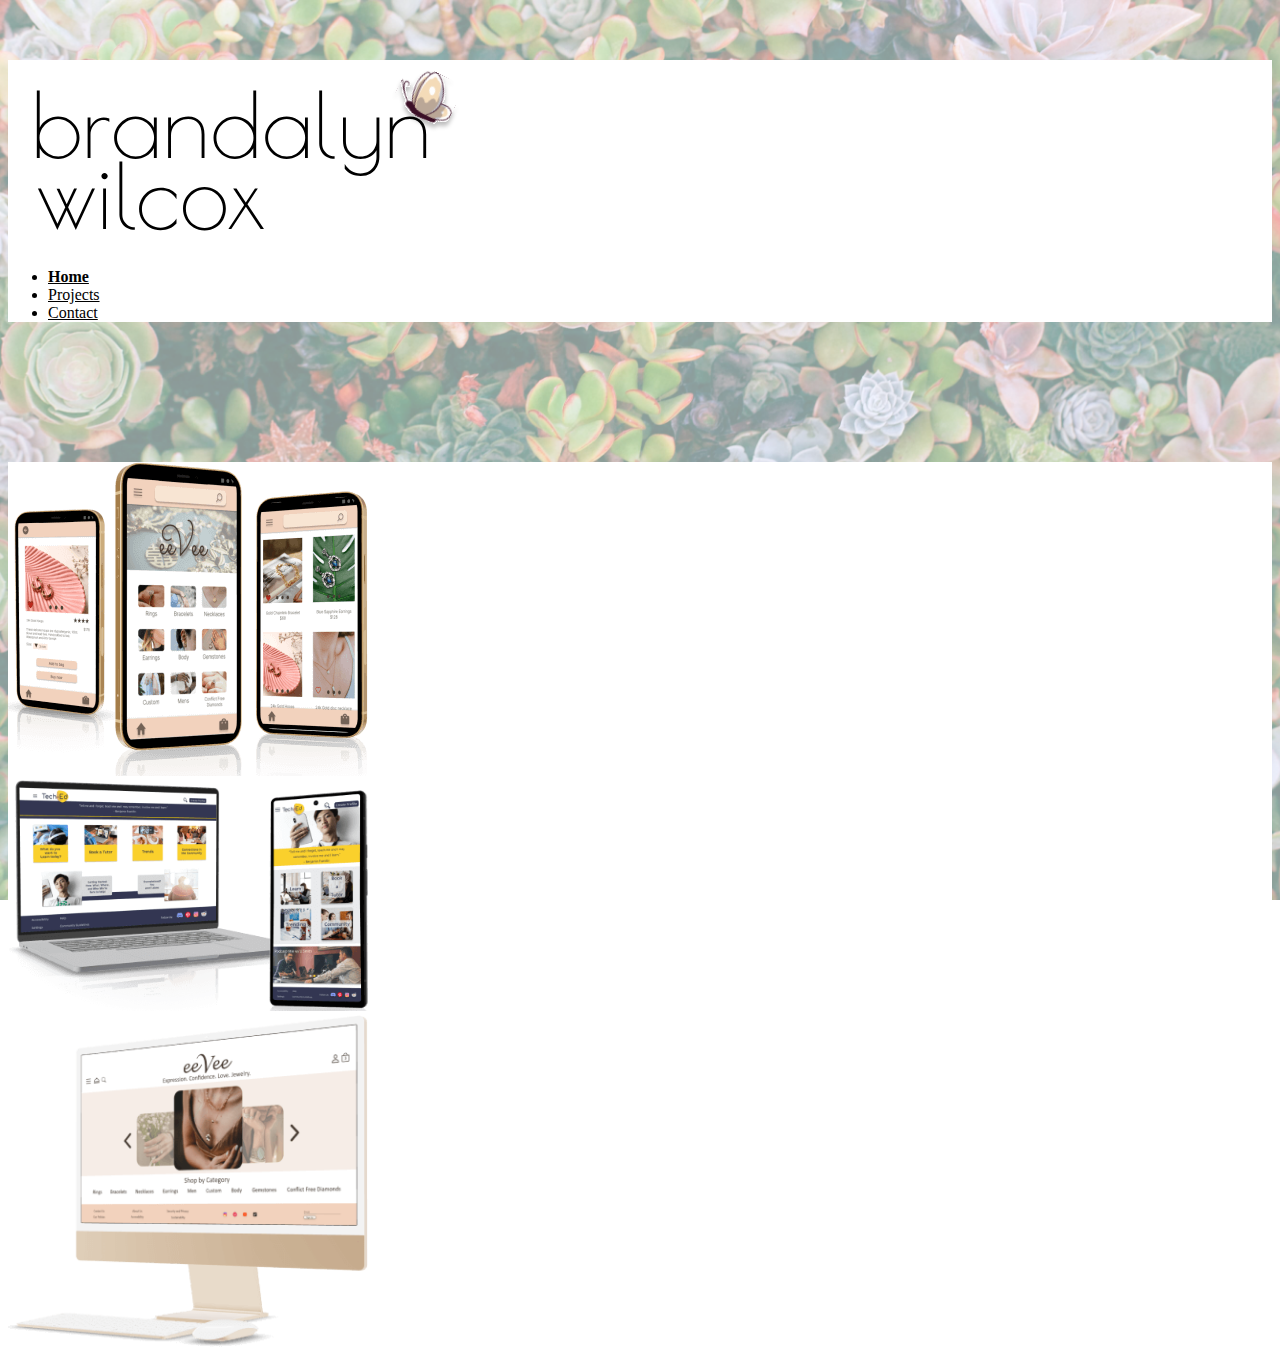
<file: index.html>
<!doctype html>
<html lang="en">
  <head>
    <meta charset="utf-8">
    <meta name="viewport" content="width=device-width, initial-scale=1">
    <title>Brandalyn's Portfolio</title>
    <link href="https://cdn.jsdelivr.net/npm/bootstrap@5.2.3/dist/css/bootstrap.min.css" rel="stylesheet" integrity="sha384-rbsA2VBKQhggwzxH7pPCaAqO46MgnOM80zW1RWuH61DGLwZJEdK2Kadq2F9CUG65" crossorigin="anonymous">
    <link href="styles/styles.css" rel="stylesheet">
  </head>
  <body>

      <div class="container-fluid">
        <div class="row mt-60"></div>

        <div class="row white align-items-end">
          <div class="col">
              <img src="images/logo.svg" alt="Brandalyn Wilcox Logo"/>
          </div>
          <div class="col d-flex justify-content-end">
            <ul class="nav">

              <li class="nav-item">
                <a class="nav-link active" href="#">Home</a>
              </li>
             
              <li class="nav-item">
                <a class="nav-link" href="views/projects.html">Projects</a>
              </li>
              <li class="nav-item">
                <a class="nav-link" href="views/contact.html">Contact</a>
              </li>
            </ul>
          </div>
        </div>

        <div class="row white mt-100 mb-2 align-items-center text-center">
          <div class="col mt-2">
            <img src="images/eeveeapp.png" width=360 alt="Mobile App Project Image" />
          </div>
          <div class="col mt-2">
            <img src="images/teched.png" width=360 alt="Tech Ed Website Image" />
          </div>
          <div class="col mt-2">
            <img src="images/eeveesite.png" width=360 alt="Eevee Website Image" />
          </div>
        </div>
      
      </div>

    <script src="https://cdn.jsdelivr.net/npm/bootstrap@5.2.3/dist/js/bootstrap.min.js" integrity="sha384-cuYeSxntonz0PPNlHhBs68uyIAVpIIOZZ5JqeqvYYIcEL727kskC66kF92t6Xl2V" crossorigin="anonymous"></script>
</body>
</html>
</file>
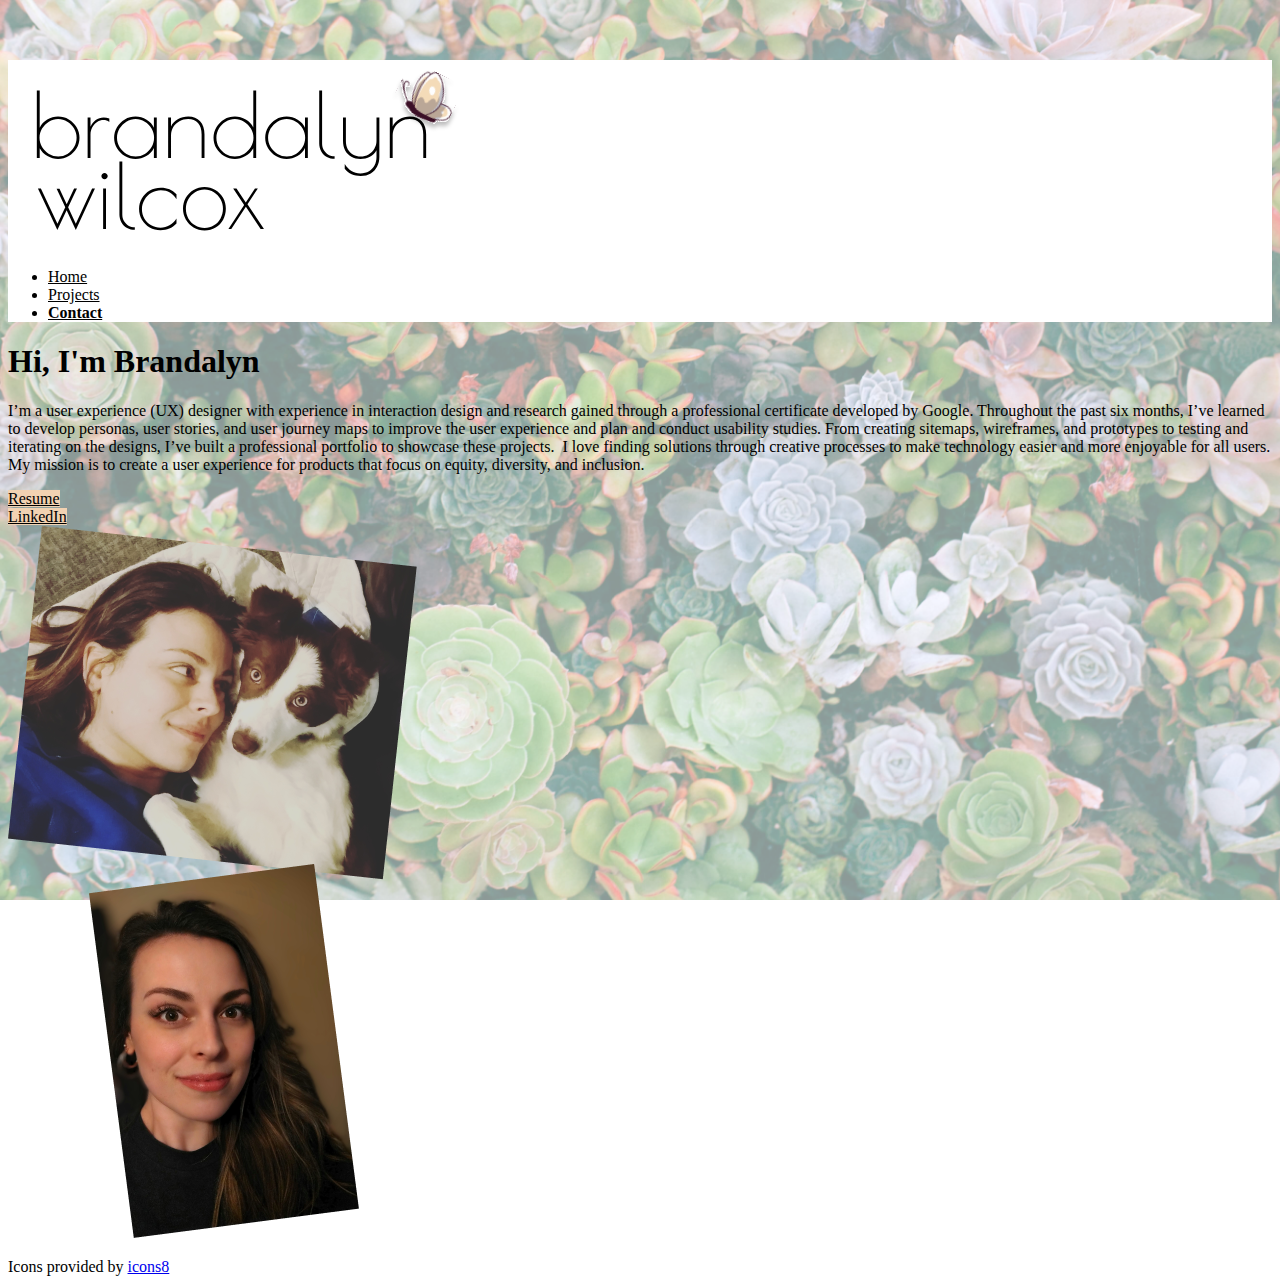
<file: views/contact.html>
<!doctype html>
<html lang="en">
  <head>
    <meta charset="utf-8">
    <meta name="viewport" content="width=device-width, initial-scale=1">
    <title>Brandalyn's Portfolio</title>
    <link href="https://cdn.jsdelivr.net/npm/bootstrap@5.2.3/dist/css/bootstrap.min.css" rel="stylesheet" integrity="sha384-rbsA2VBKQhggwzxH7pPCaAqO46MgnOM80zW1RWuH61DGLwZJEdK2Kadq2F9CUG65" crossorigin="anonymous">
    <link href="../styles/styles.css" rel="stylesheet">
  </head>
  <body>

      <div class="container-fluid">
        <div class="row mt-60"></div>

        <div class="row white align-items-end">
          <div class="col">
              <img src="../images/logo.svg" alt="Brandalyn Wilcox Logo"/>
          </div>
          <div class="col d-flex justify-content-end">
            <ul class="nav">
              <li class="nav-item">
                <a class="nav-link" href="../index.html">Home</a>
              </li>
              <li class="nav-item">
                <a class="nav-link" href="projects.html">Projects</a>
              </li>
              <li class="nav-item">
                <a class="nav-link active" href="#">Contact</a>
              </li>
            </ul>
          </div>
        </div>

        <div class="row mt-5">
            <div class="col">
               <div class="ms-5">
                    <h1>Hi, I'm Brandalyn</h1>
                    <p>
                        I’m a user experience (UX) designer with experience in interaction design and research gained through a professional certificate developed by Google.

                        Throughout the past six months, I’ve learned to develop personas, user stories, and user journey maps to improve the user experience and plan and conduct usability studies. From creating sitemaps, wireframes, and prototypes to testing and iterating on the designs, I’ve built a professional portfolio to showcase these projects. 
                        
                        I love finding solutions through creative processes to make technology easier and more enjoyable for all users.
                        
                        My mission is to create a user experience for products that focus on equity, diversity, and inclusion.
                    </p>

                    <div><a class="btn btn-primary" href="https://drive.google.com/file/d/13JHz6LjsxVQtjUG3TYoQeTc-m8BT0fNw/view?usp=sharing" target="_blank">Resume</a></div>
                    <div><a class="btn btn-primary mt-3" href="https://www.linkedin.com/in/brandalyn-wilcox/" target="_blank">LinkedIn</a></div>
                </div>
            </div>
            <div class="col d-flex justify-content-center">
                <div><img src="../images/selfies.png"/></div>
            </div>
        </div>

        <div class="row">
            <p>Icons provided by <a href="https://icons8.com/illustrations/illustration/61a15b9099d7fa0001450fb5">icons8</a></p>
    
        </div>


    </div>
</file>
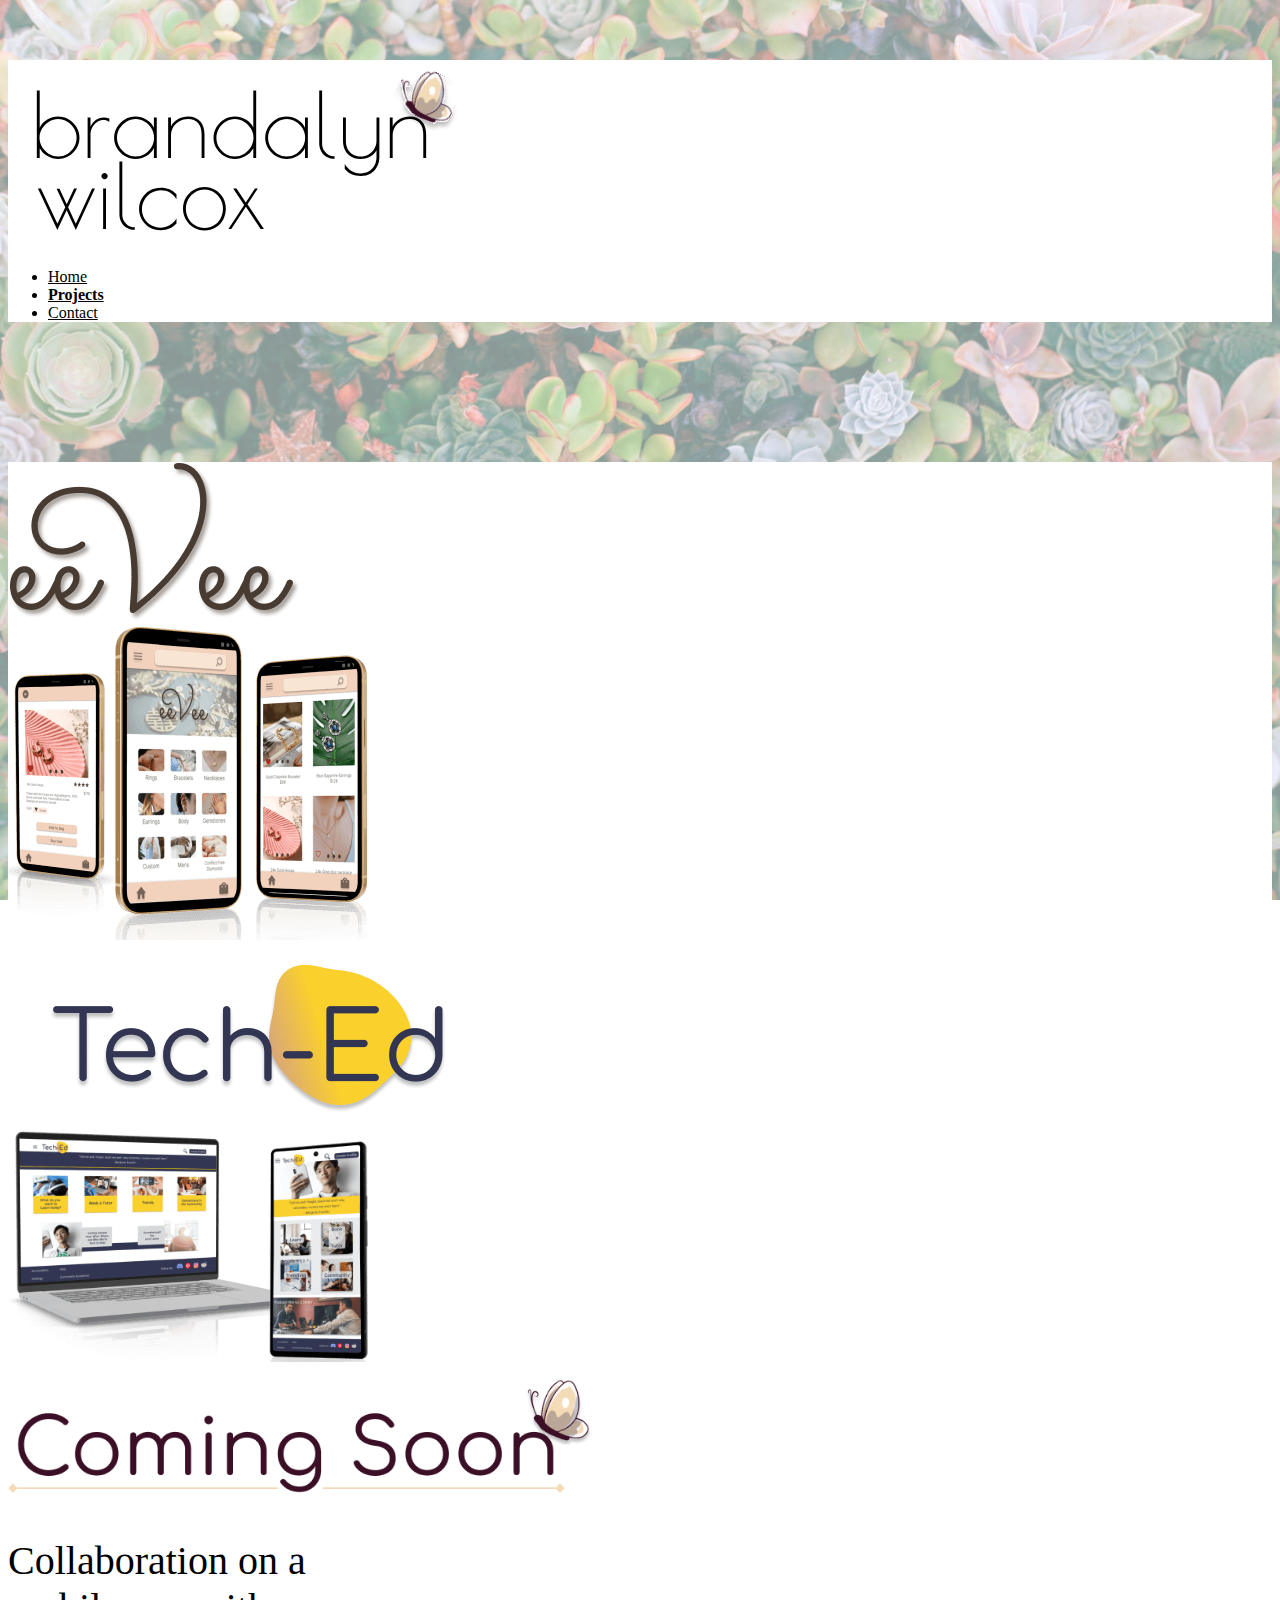
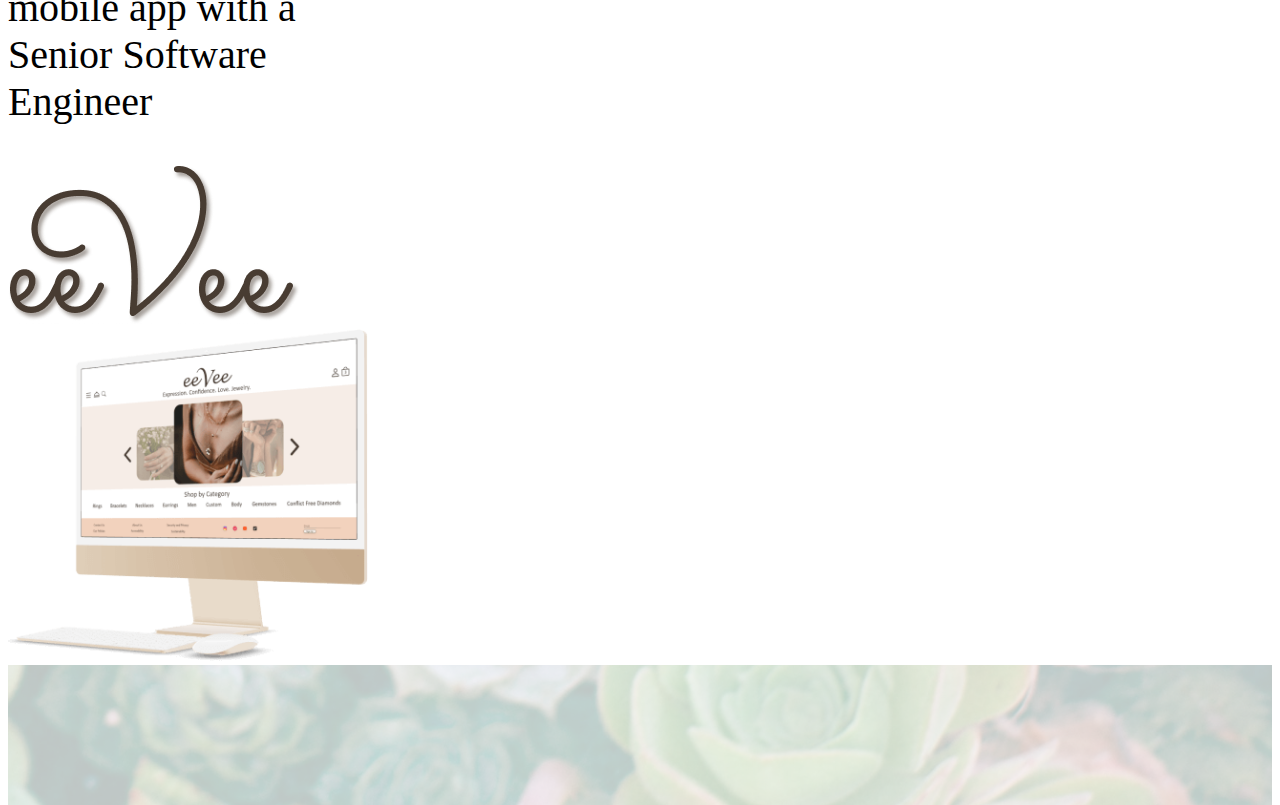
<file: views/projects.html>
<!doctype html>
<html lang="en">
  <head>
    <meta charset="utf-8">
    <meta name="viewport" content="width=device-width, initial-scale=1">
    <title>Brandalyn's Portfolio</title>
    <link href="https://cdn.jsdelivr.net/npm/bootstrap@5.2.3/dist/css/bootstrap.min.css" rel="stylesheet" integrity="sha384-rbsA2VBKQhggwzxH7pPCaAqO46MgnOM80zW1RWuH61DGLwZJEdK2Kadq2F9CUG65" crossorigin="anonymous">
    <link href="../styles/styles.css" rel="stylesheet">
  </head>
  <body>

      <div class="container-fluid">
        <div class="row mt-60"></div>

        <div class="row white align-items-end">
          <div class="col">
              <img src="../images/logo.svg" alt="Brandalyn Wilcox Logo"/>
          </div>
          <div class="col d-flex justify-content-end">
            <ul class="nav">
              <li class="nav-item">
                <a class="nav-link" href="../index.html">Home</a>
              </li>
              <li class="nav-item">
                <a class="nav-link active" href="#">Projects</a>
              </li>
              <li class="nav-item">
                <a class="nav-link" href="contact.html">Contact</a>
              </li>
            </ul>
          </div>
        </div>

        <div class="row white mt-100 align-items-center text-center">
          <div class="col mt-5">
           <a href="eeveeapp.html">
            <div>
                <img src="../images/eeveelogo.png"/>
            </div>
            <img src="../images/eeveeapp.png" width=360 alt="Mobile App Project Image" />
            </a>
          </div>
        
          <div class="col mt-5">
            <a href="teched.html">
              <div>
                <img src="../images/techedlogo.png"/>
              </div>
              <img src="../images/teched.png" width=360 alt="Tech Ed Website Image" />
            </a>
          </div>
        </div>

        
        <div class="row white align-items-center text-center">
          <div class="col">
            <div><img src= "../images/comingsoonlogo.png" width="600px"/></div>
           <div class="d-flex justify-content-center"><p class="coming-soon mt-5">Collaboration on a mobile app with a Senior Software Engineer</p></div>
          </div>


          <div class="col mt-5">
            <a href="eeveewebsite.html">
              <div>
                <img src="../images/eeveelogo.png"/>
              </div>
              <img src="../images/eeveesite.png" width=360 alt="Eevee Website Image" />
            </a>
          </div>
          
        </div>
      </div>
    
      <div class="footer mt-5"></div>
     
    <script src="https://cdn.jsdelivr.net/npm/bootstrap@5.2.3/dist/js/bootstrap.min.js" integrity="sha384-cuYeSxntonz0PPNlHhBs68uyIAVpIIOZZ5JqeqvYYIcEL727kskC66kF92t6Xl2V" crossorigin="anonymous"></script>
</body>
</html>
</file>
<file: styles/styles.css>
html {
    height: 100%;
}

body {
    font-family: verdana;
}

body::after {
    content: "";
    background-image: url('../images/background.jpg');
    background-size: cover;
    background-repeat: no-repeat;
    background-position: center center;
    opacity: 0.45;
    top: 0;
    left: 0;
    bottom: 0;
    right: 0;
    position: absolute;
    z-index: -1;   
}

.row.white {
    background-color: white;
}

.mt-60 {
    margin-top: 60px;
}

.mt-100 {
    margin-top: 140px;
}

.nav-link {
    color: black;
}

.active {
    font-weight: bold;
}

.footer {
    background-image: url('../images/footer.png');
    height: 140px;
}

.coming-soon {
    font-size: 40px;
    width: 400px;
}

.btn-primary {
    background-color: #f2d2b2;
    color: black;
    border-color: black;
}

.pink {
    background-color: #f2d2b2;
}

.w250 {
    width: 250px;
}


/* .row {
    border: 1px solid black;
}

.col {
    border: 1px solid green;
} */
</file>
